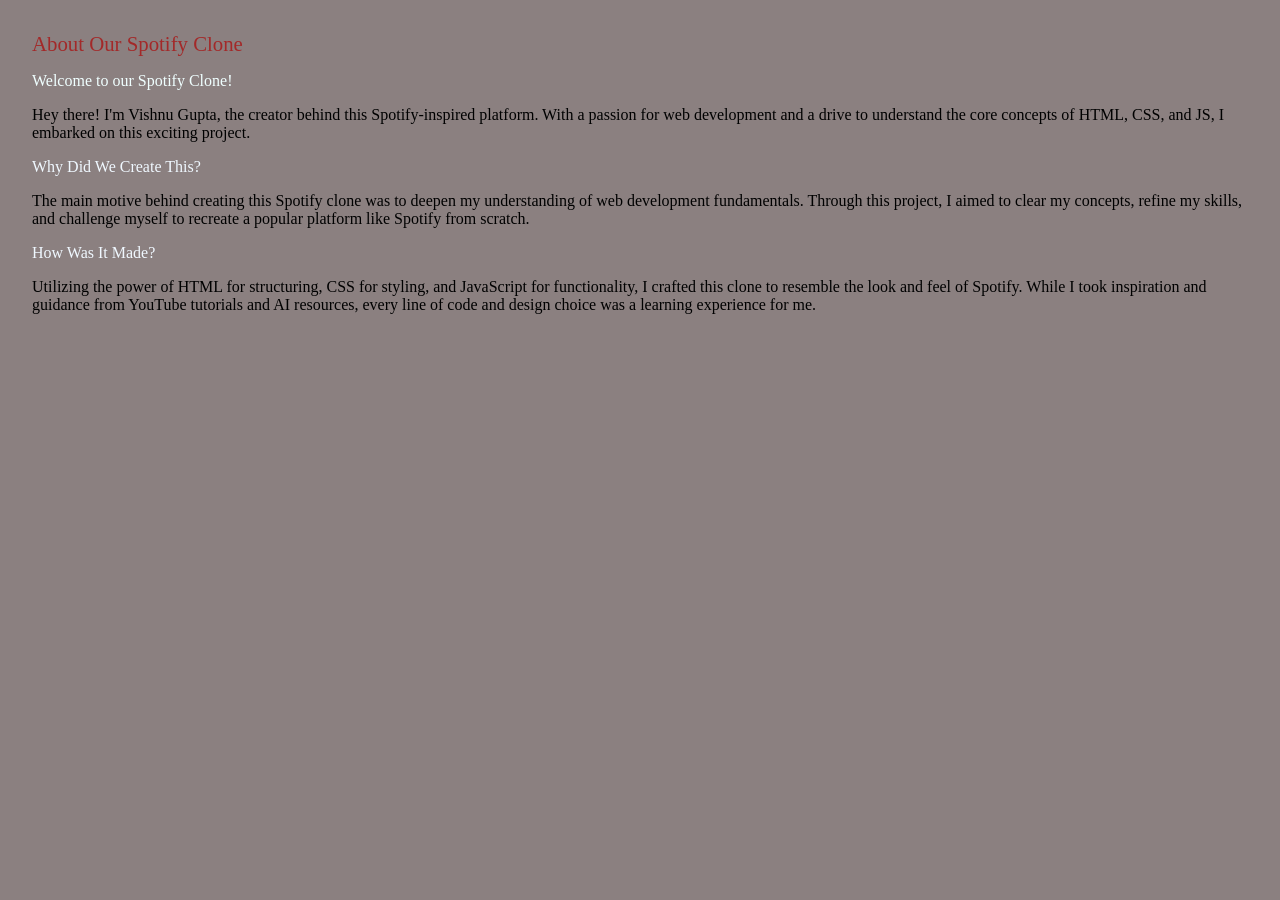
<file: about.html>
<!DOCTYPE html>
<html lang="en">
<head>
    <meta charset="UTF-8">
    <meta name="viewport" content="width=device-width, initial-scale=1.0">
    <title>SPOTIFY CLONE ABOUT</title>
    <link rel="stylesheet" href="about.css">
</head>
<body>
    <div class="main">

<div class="heading1">
    About Our Spotify Clone
</div>

<div class="heading2">
    Welcome to our Spotify Clone!
</div>

<div class="heading2content">
    Hey there! I'm Vishnu Gupta, the creator behind this Spotify-inspired platform. With a passion for web development and a drive to understand the core concepts of HTML, CSS, and JS, I embarked on this exciting project.
</div>

<div class="heading3">
    Why Did We Create This?
</div>
<div class="heading3content">
    The main motive behind creating this Spotify clone was to deepen my understanding of web development fundamentals. Through this project, I aimed to clear my concepts, refine my skills, and challenge myself to recreate a popular platform like Spotify from scratch.
</div>

<div class="heading4">
    How Was It Made?
</div>

<div class="heading4content">
    Utilizing the power of HTML for structuring, CSS for styling, and JavaScript for functionality, I crafted this clone to resemble the look and feel of Spotify. While I took inspiration and guidance from YouTube tutorials and AI resources, every line of code and design choice was a learning experience for me.
</div>

    </div>
</body>
</html>
</file>
<file: about.css>
*{
    margin: 0%;
    padding: 0%;
}
body{
    box-sizing: border-box;
    background: #8b8080;
}
.main{
 padding: 2rem;
}
.heading1{
    color: rgb(163, 41, 41);
    font-size: 1.3rem;
    margin-bottom: 1rem;
}
.heading2{
    font-size: 1rem;
    color: azure;
}
.heading2content{
    margin-top: 1rem;
    margin-bottom: 1rem;
}
.heading3{
    color: aliceblue;
    margin-bottom: 1rem;
}.heading4{
    color: aliceblue;
    margin-top: 1rem;
    margin-bottom: 1rem;
}
</file>
